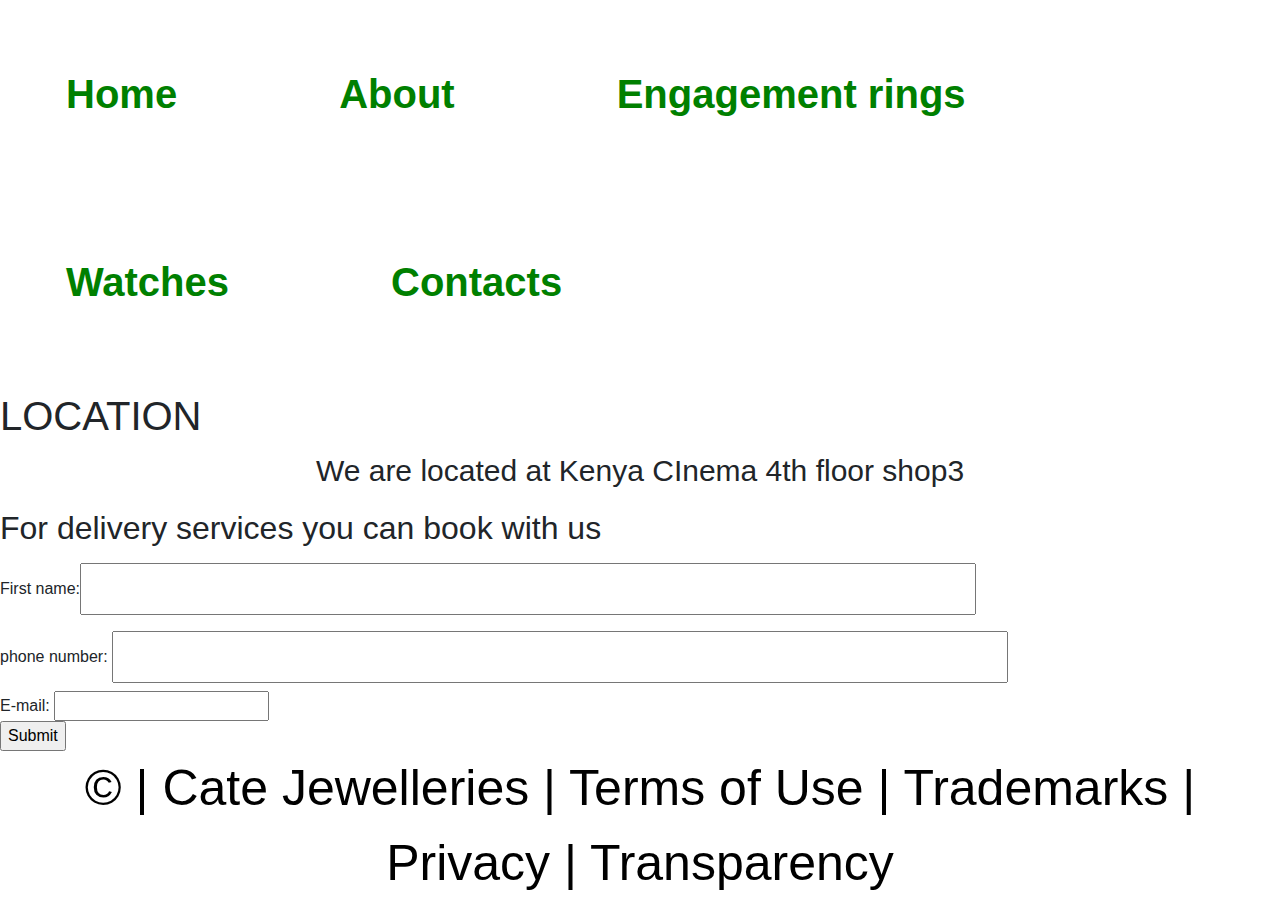
<file: about.html>
<!DOCTYPE html>
<html lang="en">
<head>
    <meta charset="UTF-8">
    <meta name="viewport" content="width=device-width, initial-scale=1.0">
    <meta http-equiv="X-UA-Compatible" content="ie=edge">
    <title>Cate Jewelleries</title>
    <link rel="stylesheet" href="about.css">
    <link rel="stylesheet" href="css/bootstrap.css">
</head>
<body>
  <body id ="home page">
      <div>
          <nav>
              <ul>

                    <li><a href="index.html">Home</a></li>
                    <li><a href="about.html">About</a></li>
                    <li><a href="engagementrings.html">Engagement rings</a></li>
                    <li><a href="watches.html">Watches</a></li>
                    <li><a href="contacts.html">Contacts</a></li>
              </ul>
          </nav>
      </div>
      <div>
          <h1> LOCATION</h1>
          <P> We are located at  Kenya CInema 4th floor shop3 </P>
          <h2> For delivery services you can book with us </h2>
      <form action="/action_page.php" autocomplete="on">
        First name:<input type="text" name="fname"><br>
        phone number: <input type="text" name="lname"><br>
        E-mail: <input type="email" name="email" autocomplete="off"><br>
        <input type="submit">
      </form>
      
  </div>
  <footer>
        &copy; |    Cate Jewelleries  |  Terms of Use   |   Trademarks   | Privacy   |   Transparency
        </div>
  </body>  
</body>
</html>
</file>
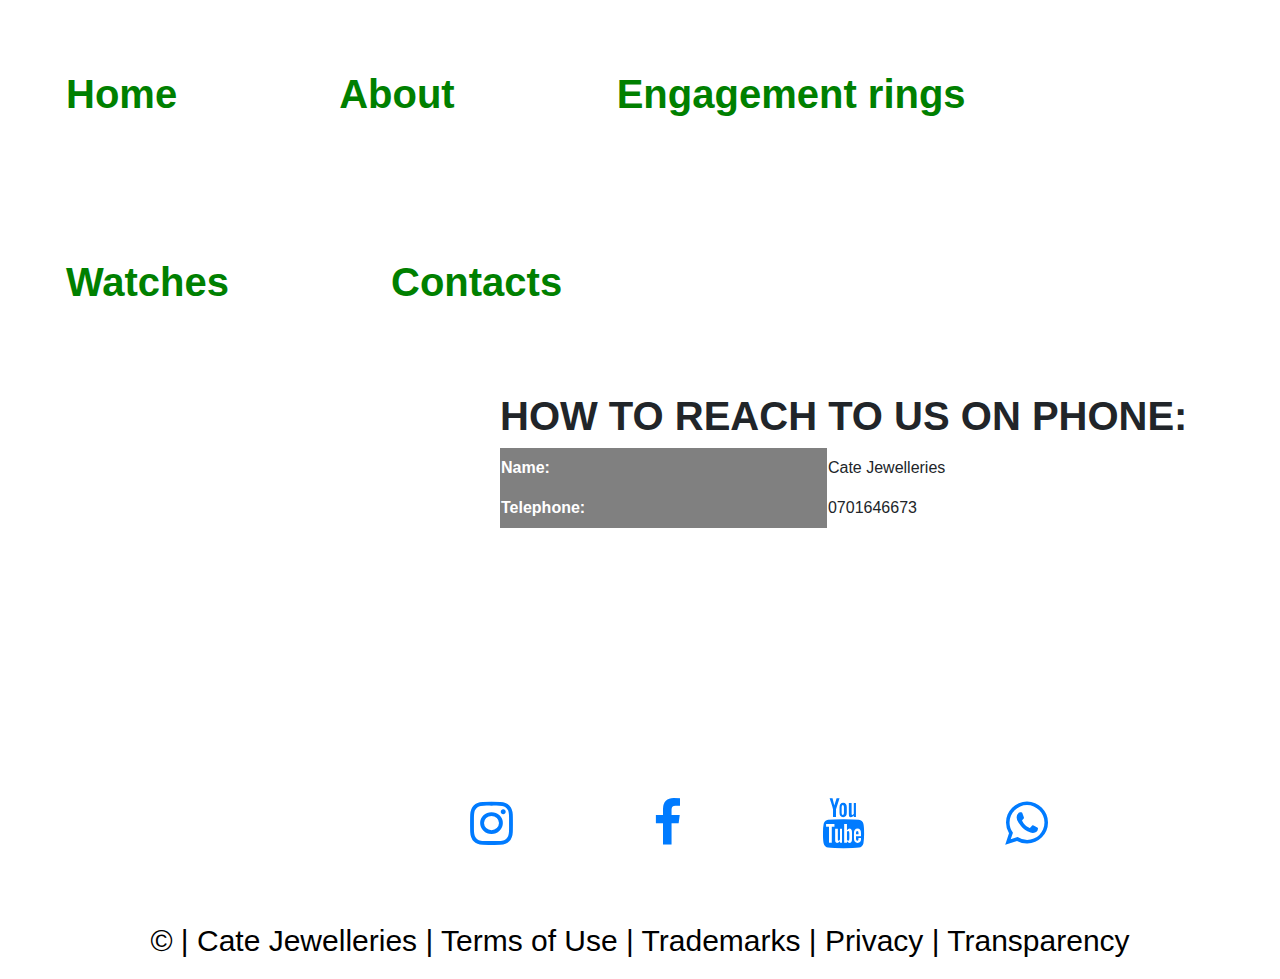
<file: contacts.html>
<!DOCTYPE html>
<html lang="en">
<head>
    <meta charset="UTF-8">
    <meta name="viewport" content="width=device-width, initial-scale=1.0">
    <meta http-equiv="X-UA-Compatible" content="ie=edge">
    <title>Document</title>
    <link href="https://stackpath.bootstrapcdn.com/font-awesome/4.7.0/css/font-awesome.min.css" rel="stylesheet" 
    integrity="sha384-wvfXpqpZZVQGK6TAh5PVlGOfQNHSoD2xbE+QkPxCAFlNEevoEH3Sl0sibVcOQVnN" crossorigin="anonymous">
    <link rel="stylesheet" href="contacts.css">
    <link rel="stylesheet" href="css/bootstrap.css">
</head>
<body id="home-page">
    <div></div>
        <nav>
                <ul>
                   
                
                        <li><a href="index.html">Home</a></li>
                        <li><a href="about.html">About</a></li>
                        <li><a href="engagementrings.html">Engagement rings</a></li>
                        <li><a href="watches.html">Watches</a></li>
                        <li><a href="contacts.html">Contacts</a></li>
                </ul>
            </nav>


<div class="contacts">
    <h1><strong>HOW TO REACH TO US ON PHONE:</strong></h1>
        <table style="width:100%">
                <tr>
                  <th>Name:</th>
                  <td> Cate Jewelleries </td>
                </tr>
                <tr>
                  <th rowspan="2">Telephone:</th>
                  <td>0701646673</td>
                </tr>
              </table>

</div>
<div>
    <footer class="footer">
        
        <a href="#" class="fa fa-instagram"></a>
      
        
        <a href="#" class="fa fa-facebook"></a>
        
        
        <a href="#" class="fa fa-youtube"></a>
        
        
        <a href="#" class="fa fa-whatsapp"> </a>
    </footer>
</div>


<div>
 <p> &copy; | Cate Jewelleries  |  Terms of Use   |   Trademarks   | Privacy   |   Transparency
</p>
</div>

</body>
</html>
</file>
<file: about.css>
body{
    background-repeat: no-repeat;
    background-size:cover;
    background-attachment: fixed;
    background-image: url("https://bit.ly/2Pcnlj4");
  }
  p{
      font-size:30px;
      text-align: center;
  }
  body{
      background-color: whitesmoke;
      text-align: center;
      
      
  }
  ul{
      
      list-style-type: none;
      margin:0;
      padding:0;
     overflow: hidden;
     background:transparent;
     font-size: 40px;
     font-weight: bold;
   }
   
   li{
     float:left;
     padding-right: 30px;
     margin: 50px;
   }
   li a{
    
     display:block;
     color:green;
     
     text-decoration:none;
     padding:14px 16px;
   }
   li a:hover {
     background-color:blue;
     box-shadow: blue;
       }
       input[type=text] {
        width: 70%;
        padding: 12px 20px;
        margin: 8px 0;
        box-sizing: border-box;
      }
  
      img{
        height: 500%;
        width: 50%;
        padding: 2%;
        margin:2%;
      }
      footer{
        font-size: 50px;
        color:black;
        text-align: center;
    
  
      }
      @media screen and (min-width: 50px){

    }
</file>
<file: contacts.css>
body{
    background-size:cover; 
    background-repeat: no-repeat;
    background-attachment: fixed;
    background-image: url("https://bit.ly/31BJKci");
  
  
    }
  body p{
  font-size: 30px;
  
  }
  ul{
      
      list-style-type: none;
      margin:0;
      padding:0;
     overflow: hidden;
     background-color:transparent;
     font-size: 40px;
     font-weight: bold;
   }
   
   li{
     float:left;
     padding-right:30px;
     margin: 50px; 
   }
   li a{
    
     display:block;
     color:green;
     text-align: center;
     text-decoration:none;
     padding:14px 16px;
   }
   li a:hover {
     background-color: black;
   }
   .contacts {
     margin-left: 500px;
   }
   .footer img{
     display: flex;
     width: 30%;
     height: 250px;
       
   }
   .fa {
     font-size: 10em;
     
   }
   footer>a{
     padding: 70px; 
   }
   table tr {
    background-color: #eee;
    height: 40px;
    width: 40px;
    
  }
  table tr {
    background-color: #fff;
  }
  table th {
    color: white;
    background-color:grey;
  }
  .footer{
    margin-left: 400px;
    padding-right: 10px;
    display: flex;
    margin-top: 200px;
    font-size: 5px; 
    
  }
   p{
     font-size: 30px;
     color:black;
     text-align: center;
    
  }
  @media screen and (min-width: 50px){

}
</file>
